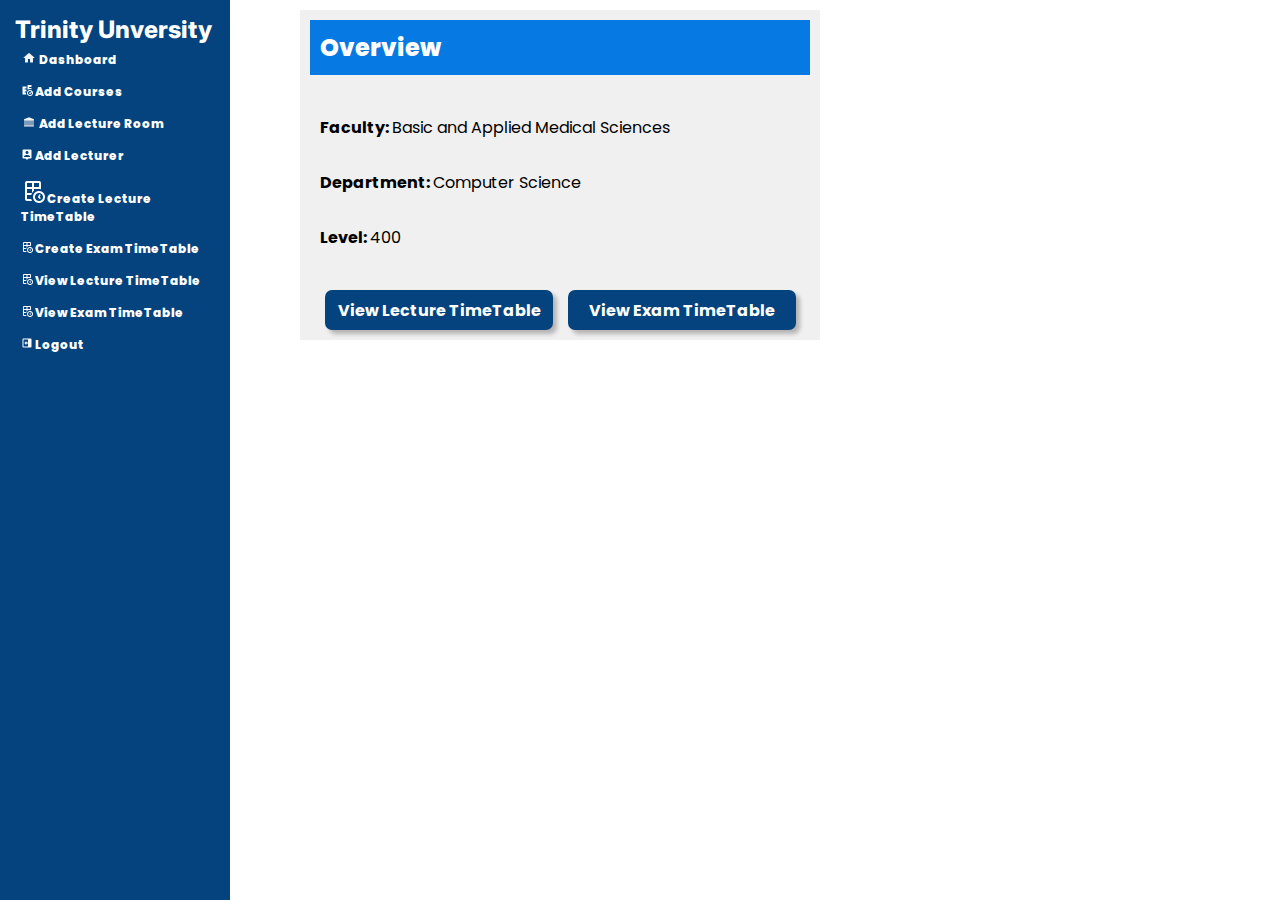
<file: pages/admin.html>
<!DOCTYPE html>
<html lang="en">
	<head>
		<meta charset="UTF-8" />
		<meta name="viewport" content="width=device-width, initial-scale=1.0" />
		<title>Document</title>
		<link rel="stylesheet" href="/styles/style.css" />
	</head>
	<body>
		<div class="container">
			<div class="sidebar">
				<h2>Trinity Unversity</h2>
				<a href="#" onclick="showForm('form1')">
					<img src="/assets/Home.png" class="dashlogo" /> Dashboard</a
				>
				<a href="#" onclick="showForm('form2')"
					><img src="/assets/Course Assign.png" alt="" class="dashlogo" /> Add
					Courses</a
				>
				<a href="#" onclick="showForm('form3')"
					><img src="/assets/University.png" alt="" class="dashlogo" /> Add
					Lecture Room</a
				>
				<a href="#" onclick="showForm('form4')"
					><img src="/assets/User Location.png" alt="" class="dashlogo" /> Add
					Lecturer</a
				>
				<a href="#" onclick="showForm('form5')">
					<img class="t-table" src="/assets/Timetable.png" alt="" /> Create Lecture TimeTable</a
				>
				<a href="#" onclick="showForm('form6')"
					><img src="/assets/Timetable.png" alt="" class="dashlogo" /> Create
					Exam TimeTable</a
				>
				<a href="#" id="lecture-timetable-link" onclick="showForm('form7')"
					><img src="/assets/Timetable.png" alt="" class="dashlogo" /> View
					Lecture TimeTable</a
				>
				<a href="#" id="exam-timetable-link" onclick="showForm('form8')"
					><img src="/assets/Timetable.png" alt="" class="dashlogo" /> View Exam
					TimeTable</a
				>
				<a href="/index.html" onclick="showForm('form9')"
					><img src="/assets/logout.png" alt="" class="dashlogo" /> Logout</a
				>
			</div>

			<div class="main-content">
				<div id="form1" class="form-container active">
					<h2 class="header">Overview</h2>
					<div class="details">
						<div class="detail1">
							<b>Faculty: </b> Basic and Applied Medical Sciences <br />
						</div>
						<div class="detail2">
							<b>Department: </b> Computer Science <br />
						</div>
						<div class="detail2"><b>Level: </b> 400</div>
						<div class="viewtables">
							<a href="#" id="lecture-timetable-link" class="dashboard-btn1" onclick="showForm('form7')">
								View Lecture TimeTable</a
							>
							<a href="#" id="exam-timetable-link" class="dashboard-btn2" onclick="showForm('form8')">
								View Exam TimeTable</a
							>
						</div>
					</div>
				</div>

				<!-- Add new course  -->
				<div id="form2" class="form-container">
					<h2>Add New Course</h2>
					<form class="add-course-form">
						<label for="courseCode">Course Code</label>
						<input
							type="text"
							id="course-code-input"
							name="courseCode"
							placeholder="Enter course code"
							value=""
						/>

						<label for="courseTitle">Course Title</label>
						<input
							type="text"
							id="course-title-input"
							name="courseTitle"
							placeholder="Enter Course Title"
							value=""
						/>

						<label for="courseUnit">Course unit</label>
						<input
							type="text"
							id="course-unit-input"
							name="courseUnit"
							placeholder="Enter no Unit"
							value=""
						/>

						<label for="studentsNumber">Number of Students</label>
						<input
							type="number"
							id="students-no-input"
							name="studentsNumber"
							placeholder="Enter number of Students"
							value=""
						/>

						<label for="lecturer">Lecturer</label>
						<select name="lecturer" id="lecturer-input">
							<option label="">choose lecturer</option>
							<option value="john">john</option>
							<option value="peter">peter</option>
						</select>

						<button type="submit" id="add-course-btn">save</button>
					</form>
				</div>

				<!-- Add lecture room -->
				<div id="form3" class="form-container">
					<h2>Add Lecture Room</h2>
					<form id="add-lecture-room-form">
						<label for="lecture-room-name">lecture Room</label>
						<input
							type="text"
							id="lecture-room-name"
							name="lecture-room-name"
							placeholder=" Enter Lecture room"
							value=""
							required
						/>

						<!-- <input type="submit" id="save" value="Save" /> -->
						<button type="submit" id="add-lecture-room-btn">save</button>
					</form>
				</div>

				<!-- Add new lecturer -->
				<div id="form4" class="form-container">
					<h2>Add New Lecturer</h2>
					<form id="add-new-lecturer-form">
						<label for="first-name">First Name</label>
						<input
							type="text"
							placeholder="Enter First Name"
							id="lecturer-firstname"
							value=""
						/>

						<label for="last-name">Last Name</label>
						<input
							type="text"
							placeholder="Enter Last Name"
							id="lecturer-lastname"
							value=""
						/>

						<label for="user-name">user name</label>
						<input
							type="text"
							placeholder="enter user name"
							id="lecturer-username"
							value=""
						/>

						<label for="Lecturer">Lecturer Title</label>
						<select name="lecturer" id="lecturer-title">
							<option label="">choose lecturer title</option>
							<option value="MR">Mr</option>
							<option value="MRS">Mrs</option>
							<!-- <option value="Mrs">Dr</option> -->
							<!-- <option value="">Proff</option> -->
						</select>

						<label for="Phone">Phone Number</label>
						<input
							type="number"
							id="lecturer-phone-number"
							placeholder="lecturer phone number"
							value=""
						/>

						<label for="Lecturer">Lecturer Faculty</label>
						<select name="lecturer-faculty" id="lecturer-faculty">
							<option label="">choose faculty</option>
							<option value="SCIENCE">science</option>
							<option value="ART">art</option>
							<option value="BUSINESS">busines</option>
						</select>

						<label for="lecturer-dept">Lecturer Department</label>
						<input
							type="text"
							name="lecturer-dept"
							id="lecturer-dept"
							placeholder="enter lecturer dept"
						/>
						<!-- <select name="Departent" id="input" d>
              <option value="">Computer Science</option>
            </select> -->

						<!-- <input type="submit" id="save" value="Save" /> -->
						<button type="submit" id="add-new-lecturer-btn">save</button>
					</form>
				</div>

				<!-- schedule Lecture -->
				<div id="form5" class="form-container">
					<h2>Schedule Lecture</h2>
					<form id="lecture-form">
						<label for="lecture-code">Course code</label>
						<select name="lecture-code" id="lecture-code" required>
							<option value="1">COSC412</option>
							<!-- <option value="2">COSC401</option> -->
						</select>

						<label for="dayOfWeek1">Day of the Week</label>
						<select name="dayOfWeek1" id="lecture-day-of-week" required>
							<option value="0">Monday</option>
							<option value="1">Tuesday</option>
							<option value="2">Wednesday</option>
							<option value="3">Thursday</option>
							<option value="4">Friday</option>
						</select>

						<div class="time">
							<div class="time1">
								<label for="fromTime1">From:</label>
								<input
									type="time"
									id="lecture-start-time"
									class="inputtime"
									value=""
									required
								/>
							</div>
							<div class="time2">
								<label for="toTime">To:</label>
								<input
									type="time"
									id="lecture-end-time"
									class="inputtime"
									value=""
									required
								/>
							</div>
						</div>

						<label for="location">Location</label>
						<select name="location" id="lecture-room" required>
							<option value="1">Room 1</option>
							<!-- <option value="2">Room 2</option> -->
						</select>

						<!-- <input type="submit" value="Save" id="save" /> -->
						<button type="submit" id="add-lecture-tt-btn" value="">save</button>
					</form>
				</div>

				<!-- Schedule Exam  -->
				<div id="form6" class="form-container">
					<h2>Schedule Exam</h2>
					<form id="exam-form">
						<label for="exam-course-code">Course code</label>
						<select name="coursecode" id="exam-course-code" required>
							<option value="1">COSC412</option>
							<!-- <option value="COSC401">COSC401</option> -->
						</select>

						<label for="exam-date">Date</label>
						<input type="date" id="exam-date" value="" required />

						<div class="time">
							<div class="time1">
								<label for="exam-start-time">From:</label>
								<input
									type="time"
									id="exam-start-time"
									class="inputtime"
									value=""
									required
								/>
							</div>
							<div class="time2">
								<label for="exam-end-time">To:</label>
								<input
									type="time"
									id="exam-end-time"
									class="inputtime"
									value=""
									required
								/>
							</div>
						</div>

						<label for="exam-room">Location</label>
						<select name="location" id="exam-room" required>
							<option value="1">Room 1</option>
							<!-- <option value="2">Room 2</option> -->
						</select>

						<!-- <input type="submit" value="Save" id="save" /> -->
						<button type="submit"  id="add-exam-tt-btn">save</button>
					</form>
				</div>

				<!-- veiw Lecture Timetable -->
				<div id="form7" class="form-container">
					<h2>Daily Timetable</h2>
					<table id="timetable1">
						<thead>
							<tr>
                <th>S/N</th>
								<th>Course Title</th>
								<th>Course Code</th>
								<th>Start Time</th>
								<th>End Time</th>
								<th>Lecture Room</th>
							</tr>
						</thead>
						<tbody>
							<!-- Events will be dynamically added here -->
						</tbody>
					</table>
				</div>

				<!-- view Exam TimeTable -->
				<div id="form8" class="form-container">
					<h2>Exam TimeTable</h2>
					<div id="timetable-container">
						<table id="exam-timetable">
							<thead>
								<tr>
									<th>Date</th>
									<!-- <th>Level</th> -->
									<th>Start Time</th>
									<th>End Time</th>
									<th>Course</th>
									<th>Lecture room</th>
								</tr>
							</thead>
							<tbody>
								<!-- Events will be dynamically added here -->
							</tbody>
						</table>
					</div>
				</div>
			</div>
		</div>
	</body>
	<!-- <script src="/script.js"></script> -->
	<script src="../scripts/admin.js"></script>
</html>
</file>
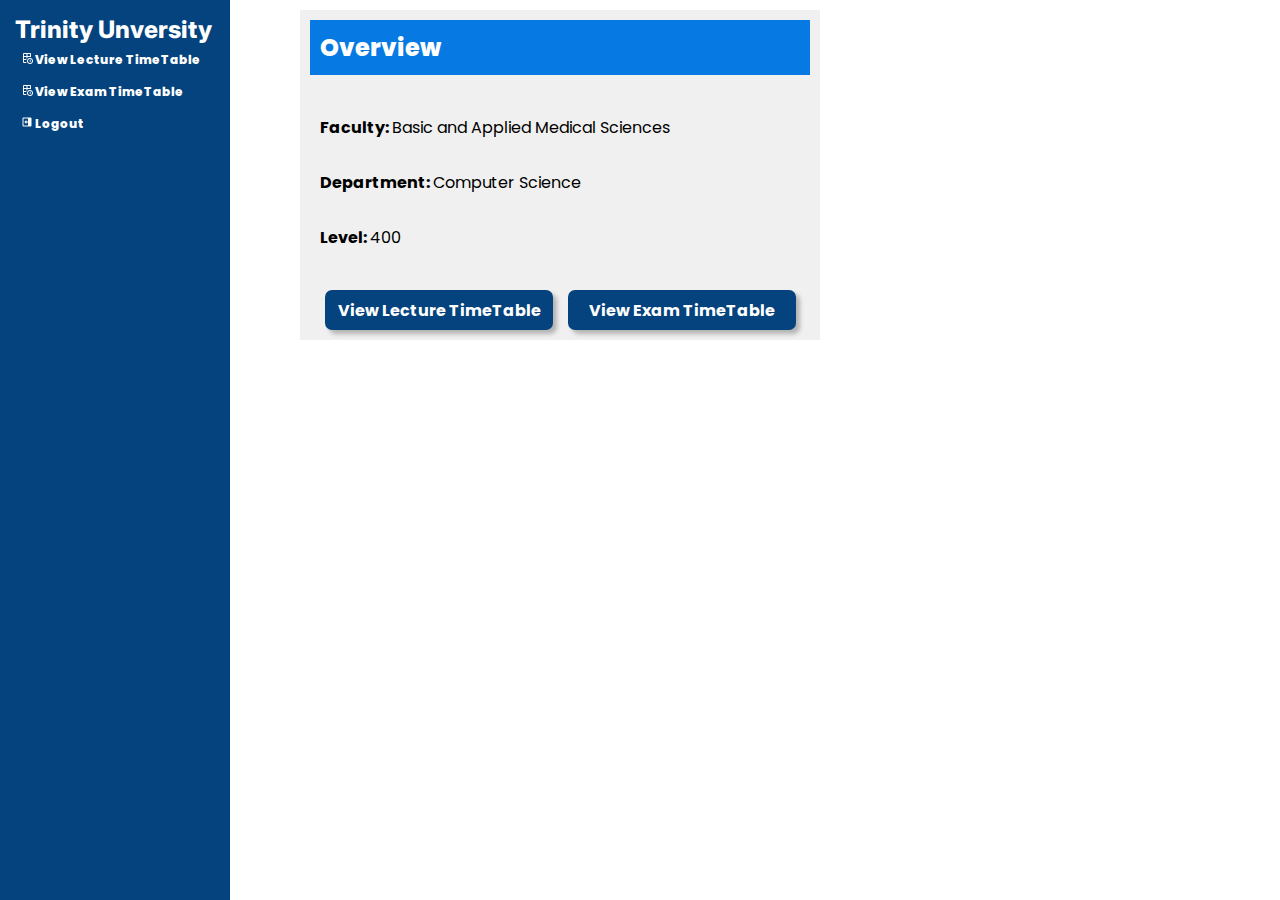
<file: pages/lecturer.html>
<!DOCTYPE html>
<html lang="en">
  <head>
    <meta charset="UTF-8" />
    <meta name="viewport" content="width=device-width, initial-scale=1.0" />
    <title>Document</title>
    <link rel="stylesheet" href="/styles/style.css" />
  </head>
  <body>
    <div class="container">
      <div class="sidebar">
        <h2>Trinity Unversity</h2>
        <!-- <a href="#" onclick="showForm('form1')"> <img src="/Icons/Home.png" class="dashlogo"> Dashboard</a>
				<a href="#" onclick="showForm('form2')"><img src="/Icons/Course Assign.png" alt="" class="dashlogo"> Add Courses</a>
				<a href="#" onclick="showForm('form3')"><img src="/Icons/University.png" alt="" class="dashlogo"> Add Lecture Room</a>
				<a href="#" onclick="showForm('form4')"><img src="/Icons/User Location.png" alt="" class="dashlogo"> Add Lecturer</a>
				<a href="#" onclick="showForm('form5')"> <img src="/Icons/Timetable.png" alt=""> Create Lecture TimeTable</a> -->
        <!-- <a href="#" onclick="showForm('form6')"
          ><img src="/assets/Timetable.png" alt="" class="dashlogo" /> Create
          Exam TimeTable</a -->
        <!-- > -->
        <a href="#" id="lecture-timetable-link" onclick="showForm('form7')"
          ><img src="/assets/Timetable.png" alt="" class="dashlogo" /> View
          Lecture TimeTable</a
        >
        <a href="#" id="exam-timetable-link" onclick="showForm('form8')"
          ><img src="/assets/Timetable.png" alt="" class="dashlogo" /> View Exam
          TimeTable</a
        >
        <a href="/index.html" onclick="showForm('form9')"
          ><img src="/assets/logout.png" alt="" class="dashlogo" /> Logout</a
        >
      </div>

      <div class="main-content">
        <div id="form1" class="form-container active">
          <h2 class="header">Overview</h2>
          <div class="details">
            <div class="detail1">
              <b>Faculty: </b> Basic and Applied Medical Sciences <br />
            </div>
            <div class="detail2">
              <b>Department: </b> Computer Science <br />
            </div>
            <div class="detail2"><b>Level: </b> 400</div>
            <div class="viewtables">
              <a href="#" class="dashboard-btn1" onclick="showForm('form7')">
                View Lecture TimeTable</a
              >
              <a href="#" class="dashboard-btn2" onclick="showForm('form8')">
                View Exam TimeTable</a
              >
            </div>
          </div>
        </div>

        <!-- Schedule Exam  -->
        <!-- <div id="form6" class="form-container">
					<h2>Schedule Exam</h2>
					<form id="exam-form">
						<label for="exam-course-code">Course code</label>
						<select name="coursecode" id="exam-course-code" required>
							<option value="1">COSC412</option>
							<option value="COSC401">COSC401</option> -->
        <!-- </select>

						<label for="exam-date">Date</label>
						<input type="date" id="exam-date" value="" required />

						<div class="time">
							<div class="time1">
								<label for="exam-start-time">From:</label>
								<input
									type="time"
									id="exam-start-time"
									class="inputtime"
									value=""
									required
								/>
							</div>
							<div class="time2">
								<label for="exam-end-time">To:</label>
								<input
									type="time"
									id="exam-end-time"
									class="inputtime"
									value=""
									required
								/>
							</div>
						</div>

						<label for="exam-room">Location</label>
						<select name="location" id="exam-room" required>
							<option value="1">Room 1</option> -->
        <!-- <option value="2">Room 2</option> -->
        <!-- </select> -->

        <!-- <input type="submit" value="Save" id="save" /> -->
        <!-- <button type="submit"  id="add-exam-tt-btn">save</button>
					</form>
				</div> -->

        <!-- veiw Lecture Timetable -->
        <div id="form7" class="form-container">
          <h2>Daily Timetable</h2>
          <table id="timetable1">
            <thead>
              <tr>
                <th>S/N</th>
                <th>Course Title</th>
                <th>Course Code</th>
                <th>Start Time</th>
                <th>End Time</th>
                <th>Lecture Room</th>
              </tr>
            </thead>
            <tbody>
              <!-- Events will be dynamically added here -->
            </tbody>
          </table>
        </div>

        <!-- view Exam TimeTable -->
        <div id="form8" class="form-container">
          <h2>Exam TimeTable</h2>
          <div id="timetable-container">
            <table id="exam-timetable">
              <thead>
                <tr>
                  <th>Date</th>
                  <!-- <th>Level</th> -->
                  <th>Start Time</th>
                  <th>End Time</th>
                  <th>Course</th>
                  <th>Lecture room</th>
                </tr>
              </thead>
              <tbody>
                <!-- Events will be dynamically added here -->
              </tbody>
            </table>
          </div>
        </div>
      </div>
    </div>
  </body>
  <script src="/scripts/lecturer.js"></script>
</html>
</file>
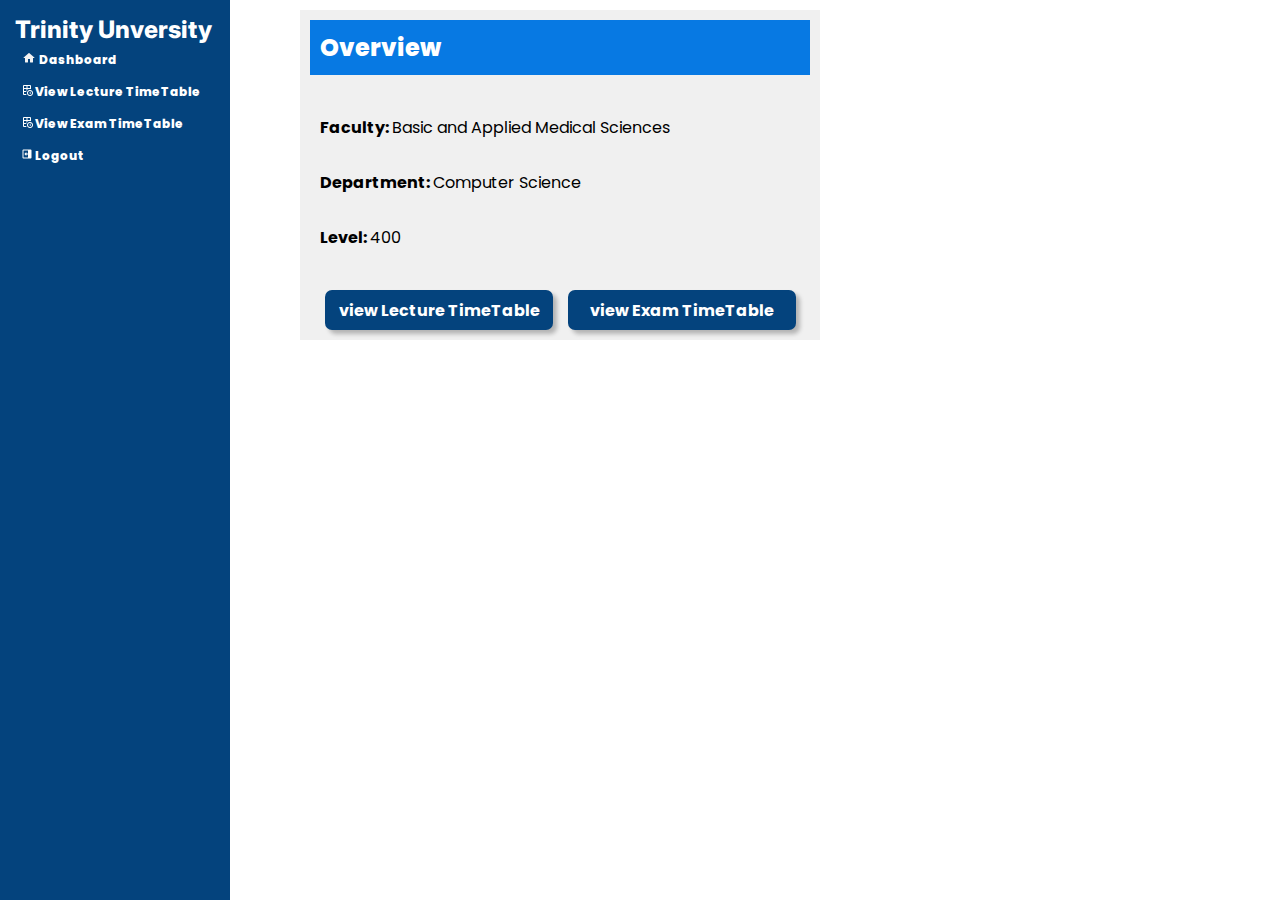
<file: pages/student.html>
<!DOCTYPE html>
<html lang="en">
  <head>
    <meta charset="UTF-8" />
    <meta name="viewport" content="width=device-width, initial-scale=1.0" />
    <title>Document</title>
    <link rel="stylesheet" href="/styles/style.css" />
  </head>
  <body>
    <div class="container">
      <div class="sidebar">
        <h2>Trinity Unversity</h2>
        <a href="#" onclick="showForm('form1')"> <img src="/assets/Home.png" class="dashlogo"> Dashboard</a>
				<!-- <a href="#" onclick="showForm('form2')"><img src="/Icons/Course Assign.png" alt="" class="dashlogo"> Add Courses</a>
				<a href="#" onclick="showForm('form3')"><img src="/Icons/University.png" alt="" class="dashlogo"> Add Lecture Room</a>
				<a href="#" onclick="showForm('form4')"><img src="/Icons/User Location.png" alt="" class="dashlogo"> Add Lecturer</a>
				<a href="#" onclick="showForm('form5')"> <img src="/Icons/Timetable.png" alt=""> Create Lecture TimeTable</a> -->
        <!-- <a href="#" onclick="showForm('form6')"
          ><img src="/assets/Timetable.png" alt="" class="dashlogo" /> Create
          Exam TimeTable</a -->
        <!-- > -->
        <a href="#" id="lecture-timetable-link" onclick="showForm('form7')"
					><img src="/assets/Timetable.png" alt="" class="dashlogo" /> View
					Lecture TimeTable</a
				>
				<a href="#" id="exam-timetable-link" onclick="showForm('form8')"
					><img src="/assets/Timetable.png" alt="" class="dashlogo" /> View Exam
					TimeTable</a
				>
				<a href="/index.html" onclick="showForm('form9')"
					><img src="/assets/logout.png" alt="" class="dashlogo" /> Logout</a
				>
      </div>

      <div class="main-content">
        <div id="form1" class="form-container active">
          <h2 class="header">Overview</h2>
          <div class="details">
            <div class="detail1">
              <b>Faculty: </b> Basic and Applied Medical Sciences <br />
            </div>
            <div class="detail2">
              <b>Department: </b> Computer Science <br />
            </div>
            <div class="detail2"><b>Level: </b> 400</div>
            <div class="viewtables">
              <a href="#" id="lecture-timetable-link" class="dashboard-btn1" onclick="showForm('form7')">
                view Lecture TimeTable</a
              >
              <a href="#" id="exam-timetable-link" class="dashboard-btn2" onclick="showForm('form8')">
                view Exam TimeTable</a
              >
            </div>
          </div>
        </div>

        <!-- Schedule Exam  -->
        <!-- <div id="form6" class="form-container">
          <h2>Schedule Exam</h2>
          <form id="exam-form">
            <label for="exam-course-code">Course code</label>
            <select name="coursecode" id="exam-course-code" required>
              <option value="1">COSC412</option>
              <option value="COSC401">COSC401</option> -->
        <!-- </select>

            <label for="exam-date">Date</label>
            <input type="date" id="exam-date" value="" required />

            <div class="time">
              <div class="time1">
                <label for="exam-start-time">From:</label>
                <input
                  type="time"
                  id="exam-start-time"
                  class="inputtime"
                  value=""
                  required
                />
              </div>
              <div class="time2">
                <label for="exam-end-time">To:</label>
                <input
                  type="time"
                  id="exam-end-time"
                  class="inputtime"
                  value=""
                  required
                />
              </div>
            </div>

            <label for="exam-room">Location</label>
            <select name="location" id="exam-room" required>
              <option value="1">Room 1</option>
              <option value="2">Room 2</option> -->
        <!-- </select> -->

        <!-- <input type="submit" value="Save" id="save" /> -->
        <!-- <button type="submit" id="add-exam-tt-btn">save</button>
          </form>
        </div> -->

        <!-- veiw Lecture Timetable -->
        <div id="form7" class="form-container">
          <h2>Daily Timetable</h2>
          <table id="timetable1">
            <thead>
              <tr>
                <th>S/N</th>
                <th>Course Title</th>
                <th>Course Code</th>
                <th>Start Time</th>
                <th>End Time</th>
                <th>Lecture Room</th>
              </tr>
            </thead>
            <tbody>
              <!-- Events will be dynamically added here -->
            </tbody>
          </table>
        </div>

        <!-- view Exam TimeTable -->
        <div id="form8" class="form-container">
          <h2>Exam TimeTable</h2>
          <div id="timetable-container">
            <table id="exam-timetable">
              <thead>
                <tr>
                  <th>Date</th>
                  <!-- <th>Level</th> -->
                  <th>Start Time</th>
                  <th>End Time</th>
                  <th>Course</th>
                  <th>Lecture room</th>
                </tr>
              </thead>
              <tbody>
                <!-- Events will be dynamically added here -->
              </tbody>
            </table>
          </div>
        </div>
      </div>
    </div>
  </body>
  <script src="/scripts/student.js"></script>
</html>
</file>
<file: styles/style.css>
@import url("https://fonts.googleapis.com/css2?family=Poppins:wght@300;400;500;600;700&display=swap");

@import url("https://fonts.googleapis.com/css2?family=Markazi+Text:wght@400..700&display=swap");

@import url("https://fonts.googleapis.com/css2?family=Inter:wght@100..900&display=swap");

* {
	margin: 0;
	padding: 0;
	box-sizing: border-box;
	scroll-padding-top: 2rem;
	list-style: none;
	text-decoration: none;
	scroll-behavior: none;
	font-family: "Poppins", sans-serif;
	/* background-color: ; */
}

h2 {
	font-family: "inter", sans-serif;
	font-weight: 800;
}

.t-table{
	font-size: 12px;
}

.container {
	display: flex;
}

.side-hero {
	display: flex;
	flex-direction: column;
	justify-content: center;
	/* position: fixed; */
	/* align-items: end; */
	background-color: #04437d;
	color: white;
	width: 50%;
	height: 100vh;
	/* font-size: 40px;  */
}

.logo {
	text-align: center;
}

.side-hero > .main {
	font-family: "markazi text";
	align-self: center;
	text-align: center;
	font-size: 40px;
}

.sub {
	/* display: flex; */
	text-align: left;
	align-items: end;
	align-self: flex-end;
	font-family: "inter";
	font-size: 20px;
	margin-top: 50px;
	/* margin-left: 30px; */
	margin-right: 30px;
	width: 240px;
}

.sign-in {
	margin-left: 106px;
	width: 50%;
	display: flex;
	flex-direction: column;
	justify-content: center;
	/* align-items: center; */
}

#username {
	font-family: "Poppins", sans-serif;
	font-size: 16px;
	margin-top: 21px;
	border: #0779e3 solid 3px;
	border-top: none;
	border-left: none;
	border-right: none;
	/* padding-left: px; */
	height: 30px;
	width: 300px;
}
#password {
	font-family: "poppins", sans-serif;
	font-size: 16px;
	margin-top: 21px;
	border: #0779e3 solid 3px;
	border-top: none;
	border-left: none;
	border-right: none;
	/* padding-left: 10px; */
	height: 30px;
	width: 300px;
}

#username:focus {
	outline: none; /* Removes the default focus outline */
	/* border: none;  Removes the border */
}

#password:focus {
	outline: none; /* Removes the default focus outline */
	/* border: none;  Removes the border */
}

.signIn-btn {
	display: flex;
	justify-content: center;
	align-items: center;
	text-align: center;
	margin-top: 30px;
	padding-top: 10px;
	padding-bottom: 10px;
	font-family: "Poppins", sans-serif;
	font-weight: 700;
	text-decoration: none;
	color: #ffffff;
	background-color: #0779e3;
	width: 300px;
	height: 40px;
	border-radius: 7px;
	box-shadow: 4px 4px 4px rgba(0, 0, 0, 0.25); /* Fixed the rgba value */
	transition: background-color 0.3s; /* Added transition for smooth color change */
}

.signIn-btn:hover {
	background-color: #04437d;
}

.sidebar {
	display: flex;
	flex-direction: column;
	position: fixed;
	color: #ffffff;
	padding: 15px;
	/* justify-content: center; */
	/* align-items: end; */
	background-color: #04437d;
	color: white;
	width: 230px;
	height: 1000vh;
	/* font-size: 40px;  */
}

/* .forms {
	display: flex;
	flex-direction: column;
	margin-top: 30px;
	padding: 15px;
} */

.dashlogo {
	height: 12px;
}

.sidebar a {
	font-family: "Poppins", sans-serif;
	font-size: 12px;
	font-weight: 800;
	color: #ffffff;
	margin: 2px 1px;
	display: block;
	padding: 5px 5px;
}

a:hover {
	background-color: #0779e3;
	display: block;
}

.main-content {
	display: flex;
	flex-direction: row;
	margin-top: 10px;
	margin-left: 300px;
	/* width: 100vw; */
	/* height: 100vh; */
}

.form-container {
	display: none;
}

.form-container.active {
	display: block;
}

.form-container {
	background-color: rgba(0, 0, 0, 0.057);
	padding: 10px;
	/* width: 100vw; */
	font-family: "poppins", sans-serif;
}

form {
	display: flex;
	flex-direction: column;
	padding-top: 20px;
}

.form-container > h2 {
	font-family: "Poppins", sans-serif;
	font-size: 24px;
	/* padding-left: 20px; */
}

.details {
	display: flex;
	flex-direction: column;
	margin-top: 20px;
}

.detail1,
.detail2,
.detail3 {
	margin-top: 10px;
	padding: 10px;
}

.viewtables {
	display: flex;
}

.dashboard-btn1 {
	display: flex;
	justify-content: center;
	align-items: center;
	text-align: center;
	margin-top: 30px;
	margin-left: 15px;
	margin-right: 15px;
	padding-top: 10px;
	padding-bottom: 10px;
	font-family: "Poppins", sans-serif;
	font-weight: 700;
	text-decoration: none;
	color: #ffffff;
	background-color: #04437d;
	width: 228px;
	height: 40px;
	border-radius: 7px;
	box-shadow: 4px 4px 4px rgba(0, 0, 0, 0.25); /* Fixed the rgba value */
	transition: background-color 0.3s; /* Added transition for smooth color change */
}

.dashboard-btn1:hover {
	background-color: #0779e3;
}

.dashboard-btn2 {
	display: flex;
	justify-content: center;
	align-items: center;
	text-align: center;
	margin-top: 30px;
	padding-top: 10px;
	padding-bottom: 10px;
	font-family: "Poppins", sans-serif;
	font-weight: 700;
	text-decoration: none;
	color: #ffffff;
	background-color: #04437d;
	width: 228px;
	height: 40px;
	border-radius: 7px;
	box-shadow: 4px 4px 4px rgba(0, 0, 0, 0.25); /* Fixed the rgba value */
	transition: background-color 0.3s; /* Added transition for smooth color change */
}

.dashboard-btn2:hover {
	background-color: #0779e3;
}

.header {
	background-color: #0779e3;
	width: 500px;
	color: #fff;
	padding: 10px;
}

label {
	font-family: "inter", sans-serif;
	font-size: 11px;
	font-weight: 700;
}

input {
	font-family: "poppins", sans-serif;
	font-size: 11px;
	width: 300px;
	margin-top: 3px;
	margin-bottom: 15px;
	width: 300px;
	height: 30px;
	border-radius: 7px;
	border: #0779e3 solid 1px;
	padding-left: 10px;
}

select {
	font-family: "poppins", sans-serif;
	font-size: 11px;
	width: 300px;
	margin-top: 3px;
	margin-bottom: 15px;
	width: 300px;
	height: 30px;
	border-radius: 7px;
	border: #0779e3 solid 1px;
	padding-left: 10px;
}

input:focus {
	border: #04437d solid 1px;
	outline: #04437d solid 2px;
}

#save {
	display: flex;
	justify-content: center;
	align-items: center;
	margin-top: 10px;
	margin-left: 25px;
	margin-right: 25px;
	font-family: "Poppins", sans-serif;
	font-weight: 700;
	text-decoration: none;
	color: #ffffff;
	background-color: #0779e3;
	width: 250px;
	height: 40px;
	border-radius: 7px;
	box-shadow: 4px 4px 4px rgba(0, 0, 0, 25%);
	outline: none; /* Removes the default focus outline */
	border: none;
}

#save:hover {
	background-color: #04437d;
}

.time {
	display: flex;
	flex-direction: row;
	justify-content: space-between;
}

.time1 {
	/* display: inline-flex; */
	display: flex;
	flex-direction: column;
}
.time2 {
	/* display: inline-flex; */
	display: flex;
	flex-direction: column;
}

.inputtime {
	font-family: "poppins", sans-serif;
	font-size: 11px;
	margin-top: 3px;
	margin-bottom: 15px;
	width: 120px;
	height: 30px;
	border-radius: 7px;
	border: #0779e3 solid 1px;
	padding-left: 10px;
}

.timetable {
	width: 100%;
	/* max-width: 800px; */
	margin: 0 auto;
	border-collapse: collapse;
	display: flex;
	flex-direction: column;
	padding: 20px;
}

.timetable th {
	border: 1px solid #ccc;
	padding: 10px;
	text-align: center;
	width: 130px;
}
.timetable td {
	border: 1px solid #ccc;
	padding: 10px;
	text-align: center;
	width: 130px;
	height: 80px;
}

.timetable th {
	background-color: #04437d;
	color: white;
}

.timetable td {
	background-color: #fff;
}

.timetable tr:nth-child(even) td {
	background-color: #f9f9f9;
}

#timetable-container {
	display: flex;
	justify-content: center;
}

#timetable1 {
	width: 100%;
	max-width: 800px;
	margin: 0 auto;
	border-collapse: collapse;
	margin-top: 20px;
}

#timetable1 th {
	border: 1px solid #ccc;
	padding: 10px;
	text-align: center;
	width: 200px;
}
#timetable1 td {
	border: 1px solid #ccc;
	padding: 10px;
	text-align: center;
	width: 200px;
}

#timetable1 th {
	background-color: #04437d;
	color: white;
}

#timetable1 td {
	background-color: #fff;
}

#exam-timetable {
	width: 100%;
	max-width: 800px;
	margin: 0 auto;
	border-collapse: collapse;
	margin-top: 20px;
}

#exam-timetable th {
	border: 1px solid #ccc;
	padding: 10px;
	text-align: center;
	width: 200px;
}
#exam-timetable td {
	border: 1px solid #ccc;
	padding: 10px;
	text-align: center;
	width: 200px;
}

#exam-timetable th {
	background-color: #04437d;
	color: white;
}

#exam-timetable td {
	background-color: #fff;
}

.event {
	background-color: #0779e3;
	color: white;
	padding: 5px;
	border-radius: 3px;
	margin: 2px 0;
}
#login_loader{
	display: none;
}
.loader {
    width: 16px;
    height: 16px;
	margin-right: 10px;
    border: 2px solid #FFF;
    border-bottom-color: #0779e3;
    border-radius: 50%;
    display: inline-block;
    box-sizing: border-box;
    animation: rotation 1s linear infinite;
    }

    @keyframes rotation {
    0% {
        transform: rotate(0deg);
    }
    100% {
        transform: rotate(360deg);
    }
    }
</file>
